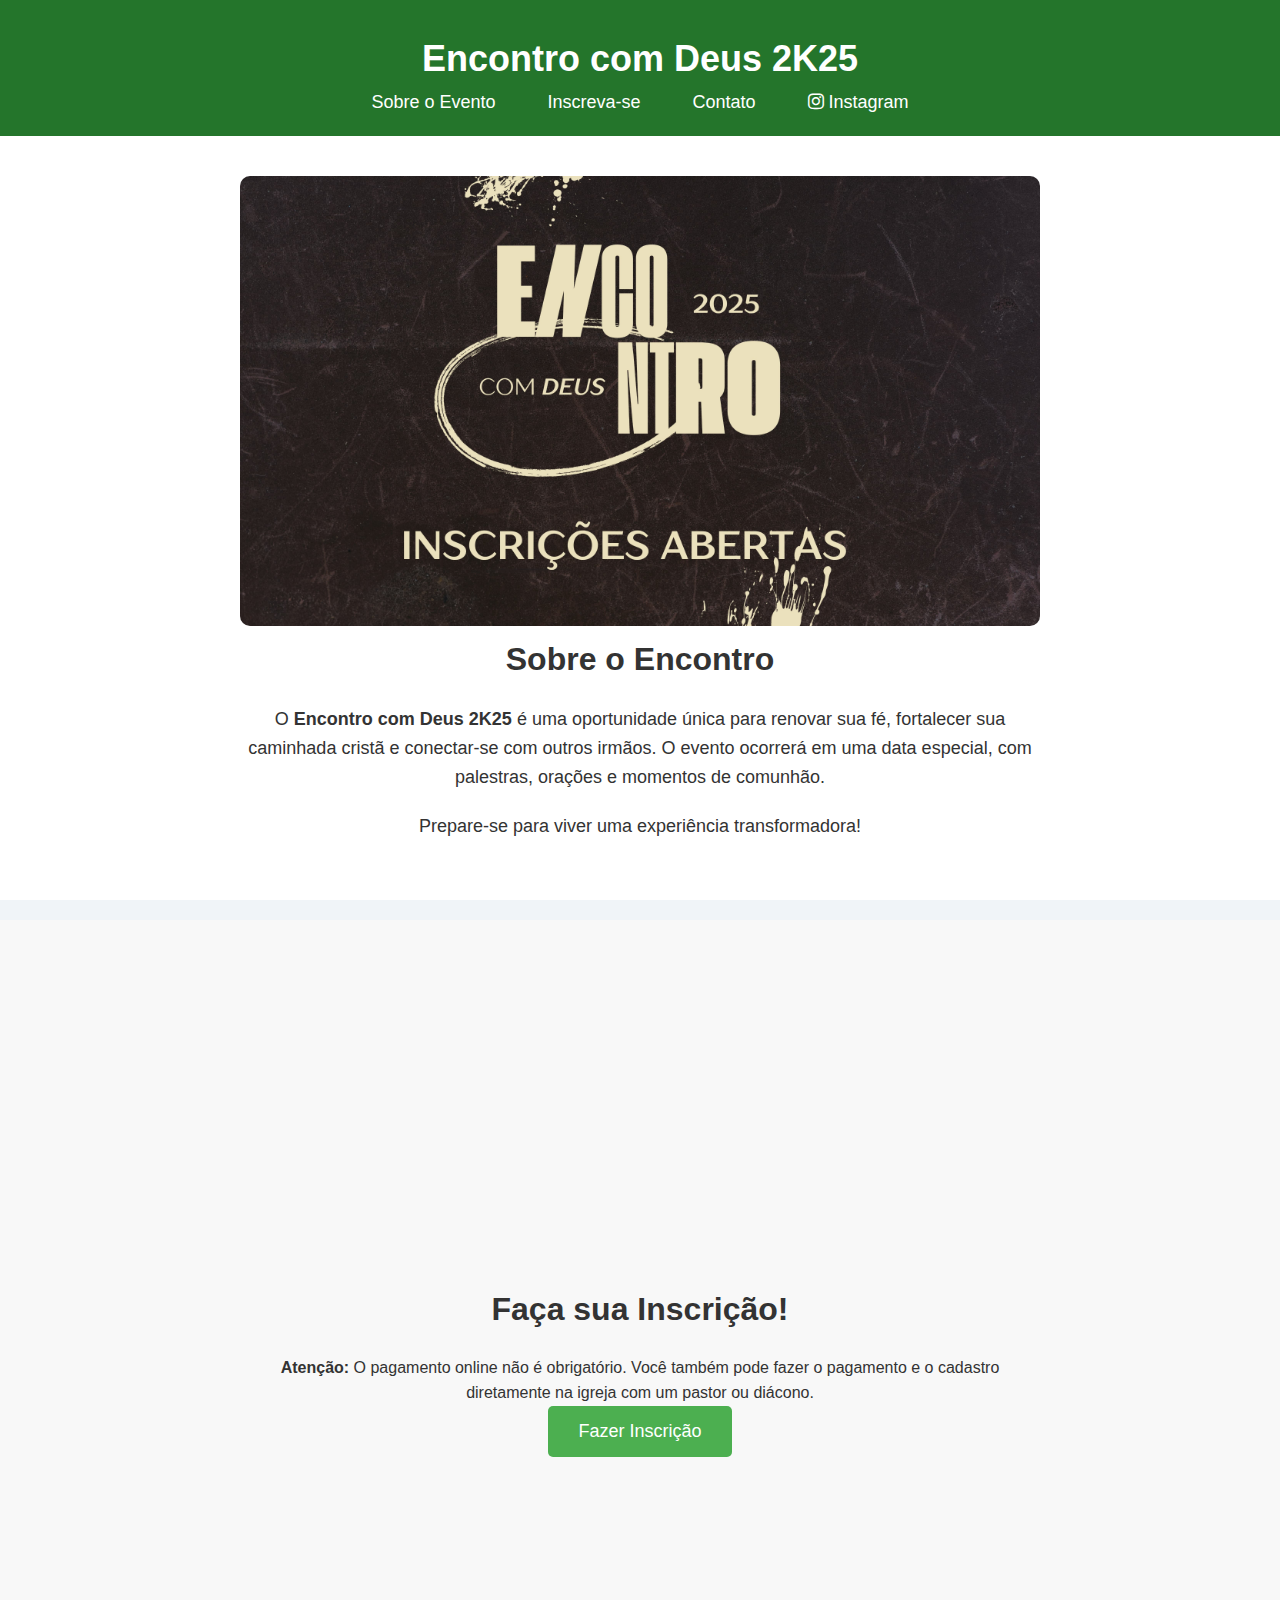
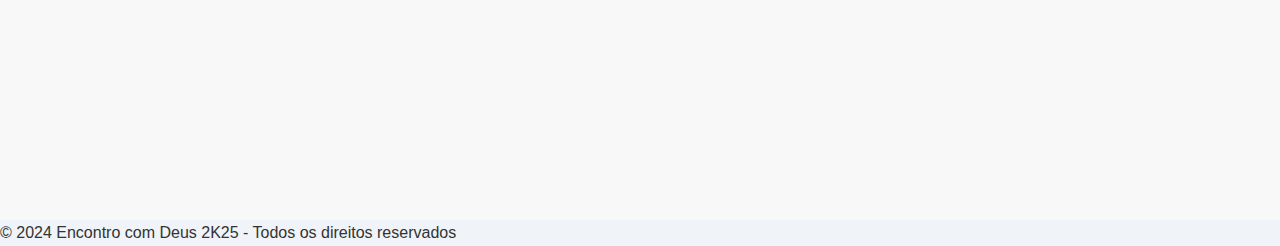
<file: index.html>
<!DOCTYPE html>
<html lang="pt-BR">
<head>
    <meta charset="UTF-8">
    <meta name="viewport" content="width=device-width, initial-scale=1.0">
    <title>Encontro com Deus 2K25 - Inscrições Abertas</title>
    <link rel="stylesheet" href="style.css">
    <!-- Link para o Font Awesome (para usar o ícone do Instagram) -->
    <link rel="stylesheet" href="https://cdnjs.cloudflare.com/ajax/libs/font-awesome/6.0.0-beta3/css/all.min.css">
</head>
<body>
    <header>
        <div class="container">
            <h1>Encontro com Deus 2K25</h1>
            <nav>
                <ul>
                    <li><a href="#sobre">Sobre o Evento</a></li>
                    <li><a href="#inscricao">Inscreva-se</a></li>
                    <li><a href="#contato">Contato</a></li>
                    <!-- Link para o Instagram -->
                    <li><a href="https://www.instagram.com/projetandofamiliasoficial?igsh=OHFzcXhrMnY2Z2tl" target="_blank" class="instagram-link"><i class="fab fa-instagram"></i> Instagram</a></li>
                </ul>
            </nav>
        </div>
    </header>

    <main>
        <!-- Seção sobre o evento -->
        <section id="sobre" class="info-section">
            <div class="container">
                <div class="image-container">
                    <img src="encontro-com-deus-2025.jpg" alt="Imagem do Encontro com Deus 2K25">
                </div>
                <h2>Sobre o Encontro</h2>
                <p>O <strong>Encontro com Deus 2K25</strong> é uma oportunidade única para renovar sua fé, fortalecer sua caminhada cristã e conectar-se com outros irmãos. O evento ocorrerá em uma data especial, com palestras, orações e momentos de comunhão.</p>
                <p>Prepare-se para viver uma experiência transformadora!</p>
            </div>
        </section>

        <!-- Seção de inscrição -->
        <section id="inscricao" class="form-section">
            <div class="container">
                <h2>Faça sua Inscrição!</h2>
                <p><strong>Atenção:</strong> O pagamento online não é obrigatório. Você também pode fazer o pagamento e o cadastro diretamente na igreja com um pastor ou diácono.</p>
                
                <!-- Centralizando o botão de inscrição -->
                <div class="button-container">
                    <a href="https://app.jotform.com/243557346000652" target="_blank">
                        <button class="submit-btn">Fazer Inscrição</button>
                    </a>
                </div>
            </div>
        </section>
    </main>

    <footer>
        <p>&copy; 2024 Encontro com Deus 2K25 - Todos os direitos reservados</p>
    </footer>
</body>
</html>
</file>
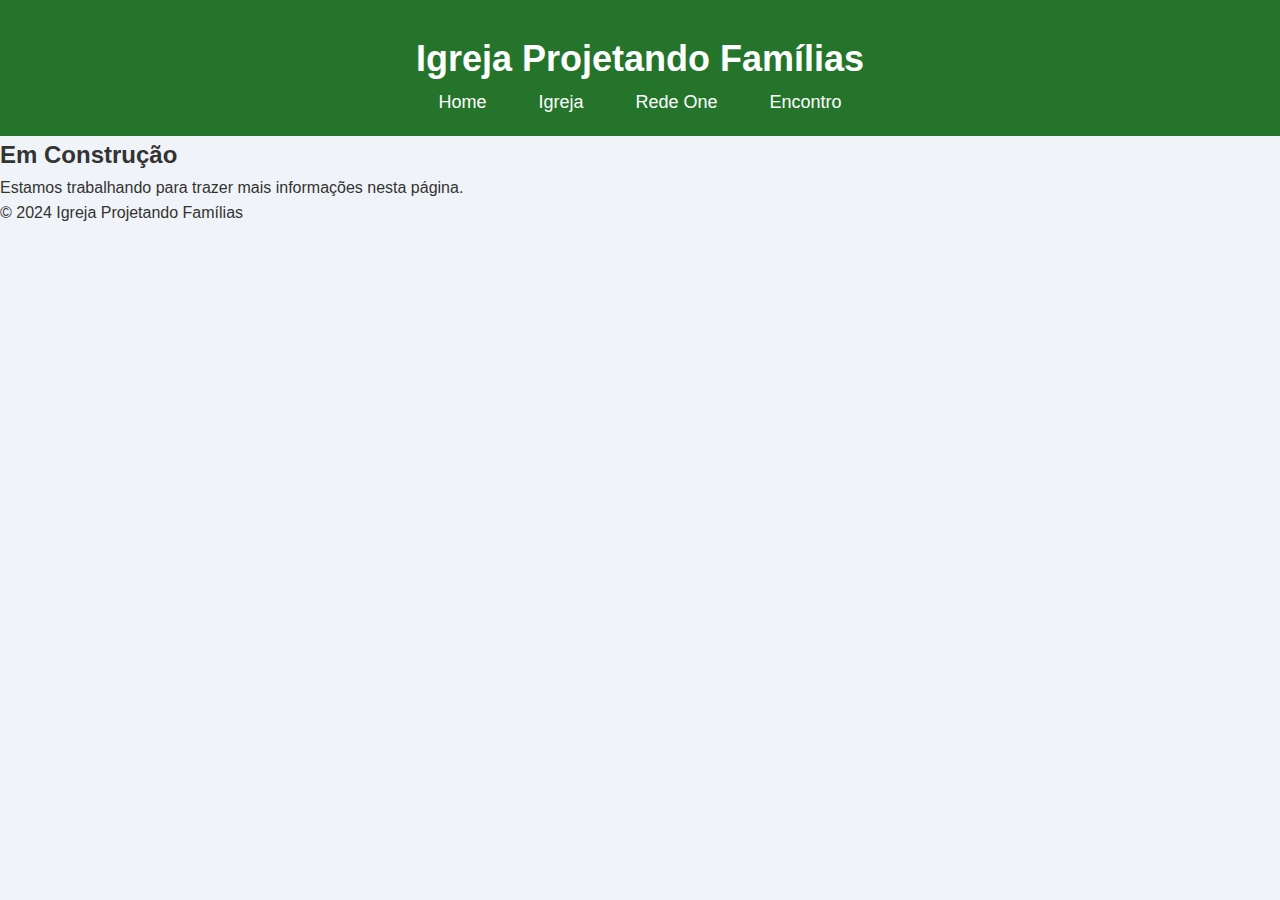
<file: rede-one.html>
<!DOCTYPE html>
<html lang="pt-BR">
<head>
    <meta charset="UTF-8">
    <meta name="viewport" content="width=device-width, initial-scale=1.0">
    <title>Rede One - Em Construção</title>
    <link rel="stylesheet" href="style.css">
</head>
<body>
    <header>
        <h1>Igreja Projetando Famílias</h1>
        <nav>
            <ul>
                <li><a href="index.html">Home</a></li>
                <li><a href="igreja.html">Igreja</a></li>
                <li><a href="rede-one.html">Rede One</a></li>
                <li><a href="encontro.html">Encontro</a></li>
            </ul>
        </nav>
    </header>
    <main>
        <section>
            <h2>Em Construção</h2>
            <p>Estamos trabalhando para trazer mais informações nesta página.</p>
        </section>
    </main>
    <footer>
        <p>&copy; 2024 Igreja Projetando Famílias</p>
    </footer>
</body>
</html>
</file>
<file: style.css>
/* Reset de Estilos */
* {
    margin: 0;
    padding: 0;
    box-sizing: border-box;
}

/* Cor do corpo e da fonte */
body {
    font-family: 'Arial', sans-serif;
    background-color: #f0f4f8;
    color: #333;
    line-height: 1.6;
}

/* Container */
.container {
    width: 90%;
    max-width: 1200px;
    margin: 0 auto;
}

/* Cabeçalho */
header {
    background-color: #24752b;
    color: white;
    padding: 20px 0;
    text-align: center;
    display: flex;
    flex-direction: column;
    align-items: center;
}

header h1 {
    font-size: 36px;
    margin-top: 10px;
}

header .logo img {
    max-width: 400px;
    height: auto;
    margin-bottom: 0px;
}

nav ul {
    list-style: none;
    display: flex;
    justify-content: center;
    gap: 20px;
}

nav ul li {
    display: inline;
}

nav ul li a {
    color: white;
    text-decoration: none;
    font-size: 18px;
    padding: 8px 16px;
    border-radius: 5px;
    transition: background-color 0.3s;
}

nav ul li a:hover {
    background-color: #34495e;
}

/* Seção - Sobre */
.info-section {
    padding: 40px 0;
    background-color: #ffffff;
    margin-bottom: 20px;
}

.info-section h2 {
    text-align: center;
    font-size: 32px;
    margin-bottom: 20px;
}

.info-section p {
    font-size: 18px;
    text-align: center;
    margin-bottom: 20px;
}

.image-container {
    text-align: center;
}

.image-container img {
    max-width: 100%;
    height: auto;
    border-radius: 10px;
}

/* Formulário de Inscrição */
.form-section {
    background-color: #ecf0f1;
    padding: 40px 0;
}

.form-section h2 {
    text-align: center;
    font-size: 32px;
    margin-bottom: 20px;
}

.inscricao-container {
    display: flex;
    justify-content: space-between;
    gap: 30px;
    align-items: flex-start;
    flex-wrap: wrap;
}

/* Estilo do formulário */
.registration-form {
    max-width: 600px;
    width: 100%;
    background-color: #ffffff;
    padding: 20px;
    border-radius: 8px;
    box-shadow: 0 4px 8px rgba(0, 0, 0, 0.1);
}

.form-group {
    margin-bottom: 20px;
}

.form-group label {
    display: block;
    font-size: 18px;
    margin-bottom: 5px;
}

.form-group input, .form-group textarea {
    width: 100%;
    padding: 10px;
    font-size: 16px;
    border: 1px solid #ddd;
    border-radius: 5px;
}

.form-group button {
    width: 100%;
    padding: 12px;
    background-color: #2c3e50;
    color: white;
    border: none;
    font-size: 18px;
    border-radius: 5px;
    cursor: pointer;
    transition: background-color 0.3s;
}

.form-group button:hover {
    background-color: #34495e;
}

/* Seção de inscrição */
.form-section {
    background-color: #ecf0f1;
    padding: 40px 0;
}

.inscricao-container {
    display: flex;
    justify-content: space-between;
    align-items: flex-start;
    gap: 40px;
    flex-wrap: wrap; /* Permite que os itens se empilhem em telas pequenas */
}

/* Formulário de inscrição */
.registration-form {
    max-width: 600px;
    margin: 0 auto;
    background-color: #ffffff;
    padding: 20px;
    border-radius: 8px;
    box-shadow: 0 4px 8px rgba(0, 0, 0, 0.1);
    flex: 1; /* Garante que o formulário ocupe o espaço restante */
}

.form-group {
    margin-bottom: 20px;
}

.form-group label {
    display: block;
    font-size: 18px;
    margin-bottom: 5px;
}

.form-group input, .form-group textarea {
    width: 100%;
    padding: 10px;
    font-size: 16px;
    border: 1px solid #ddd;
    border-radius: 5px;
}

.form-group button {
    width: 100%;
    padding: 12px;
    background-color: #2c3e50;
    color: white;
    border: none;
    font-size: 18px;
    border-radius: 5px;
    cursor: pointer;
    transition: background-color 0.3s;
}

.form-group button:hover {
    background-color: #34495e;
}

/* Estilo para a imagem de preço */
.inscricao-imagem {
    flex: 1;
    text-align: center;
    max-width: 500px; /* Aqui aumentamos o tamanho máximo da imagem */
    margin-bottom: 20px; /* Espaço abaixo da imagem */
}

.inscricao-imagem img {
    width: 100%;  /* Garante que a imagem ocupe 100% do espaço disponível */
    height: auto; /* Manter a proporção da imagem */
    border-radius: 10px;
    box-shadow: 0 4px 12px rgba(0, 0, 0, 0.1);
}

/* Ajustes responsivos para telas menores */
@media (max-width: 768px) {
    .inscricao-container {
        flex-direction: column;
        align-items: center;
    }

    .inscricao-imagem {
        max-width: 100%;  /* A imagem ocupa 100% da largura em telas pequenas */
        margin-left: 0;   /* Remove o espaço extra */
        margin-top: 20px;
    }
}
/* Formulário de Inscrição */
.form-section {
    background-color: #ecf0f1;
    padding: 40px 0;
}

.form-section h2 {
    text-align: center;
    font-size: 32px;
    margin-bottom: 20px;
}

.registration-form {
    max-width: 600px;
    margin: 0 auto;
    background-color: #ffffff;
    padding: 20px;
    border-radius: 8px;
    box-shadow: 0 4px 8px rgba(0, 0, 0, 0.1);
}

.form-group {
    margin-bottom: 20px;
}

.form-group label {
    display: block;
    font-size: 18px;
    margin-bottom: 5px;
}

.form-group input, .form-group textarea, .form-group select {
    width: 100%;
    padding: 10px;
    font-size: 16px;
    border: 1px solid #ddd;
    border-radius: 5px;
}

.form-group button {
    width: 100%;
    padding: 12px;
    background-color: #2c3e50;
    color: white;
    border: none;
    font-size: 18px;
    border-radius: 5px;
    cursor: pointer;
    transition: background-color 0.3s;
}

/* Estiliza a seção de inscrição */
#inscricao {
    display: flex;
    justify-content: center;
    align-items: center;
    height: 100vh; /* Faz a altura da seção ser 100% da altura da janela */
    text-align: center;
    background-color: #f8f8f8;
    padding: 20px;
}

.container {
    width: 80%;
    max-width: 800px;
}

/* Estilo do botão */
.submit-btn {
    background-color: #4CAF50; /* Cor de fundo do botão */
    color: white; /* Cor do texto */
    font-size: 18px;
    padding: 15px 30px;
    border: none;
    border-radius: 5px;
    cursor: pointer;
    transition: background-color 0.3s;
}

.submit-btn:hover {
    background-color: #45a049; /* Cor de fundo do botão quando estiver em hover */
}

/* Container do botão (centraliza o botão) */
.button-container {
    text-align: center;
}
</file>
